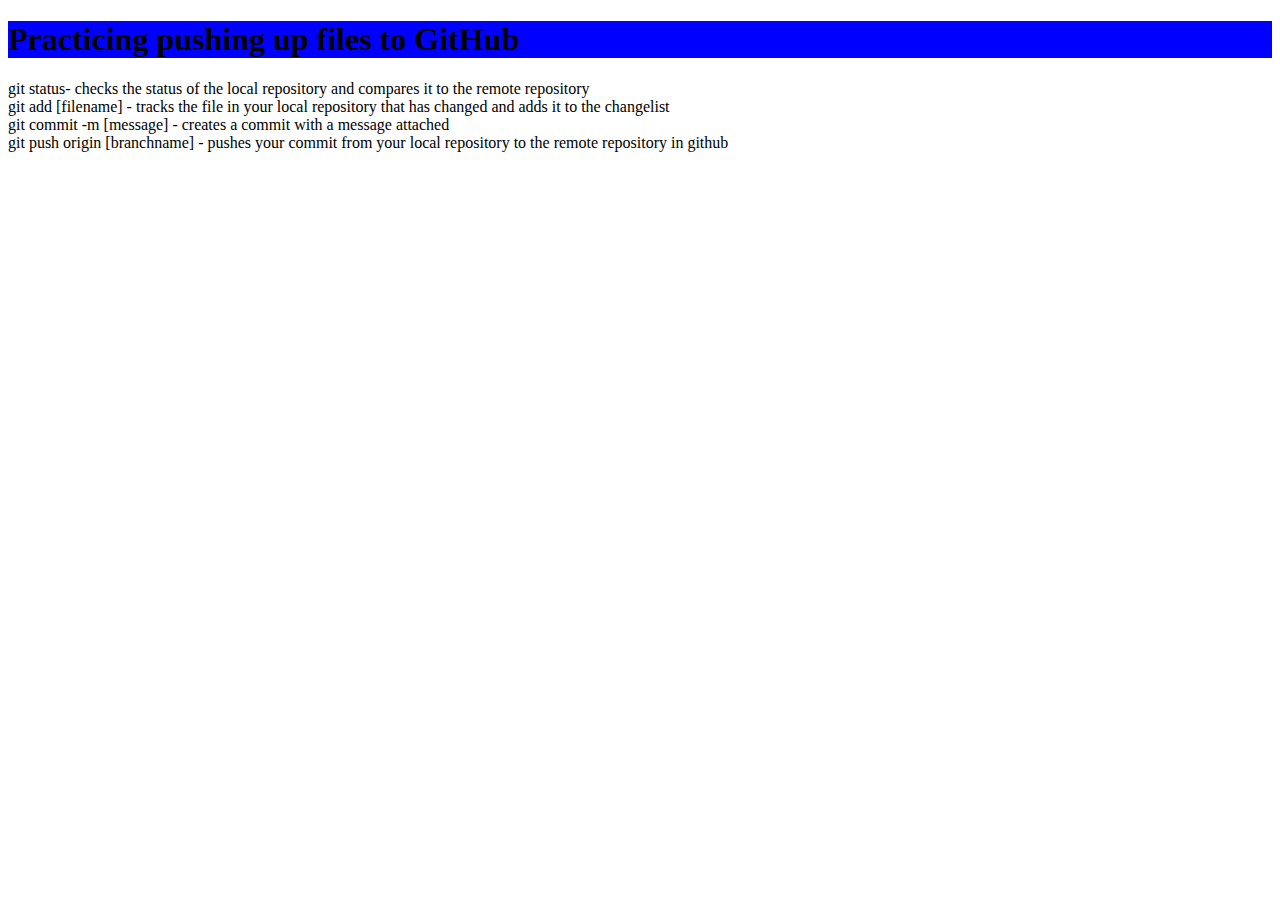
<file: index.html>
<!DOCTYPE html>
<html>
<head>
	<title>Portfolio Practice for GitHub</title>
	<link rel="stylesheet" type="text/css" href="index.css">
</head>
<body>
	<h1>Practicing pushing up files to GitHub</h1>

	<div>
		git status- checks the status of the local repository and compares it to the remote repository
		<br>

		git add [filename] - tracks the file in your local repository that has changed and adds it to the changelist
		<br>

		git commit -m [message] - creates a commit with a message attached
		<br>

		git push origin [branchname] - pushes your commit from your local repository to the remote repository in github
	</div>

</body>
</html>
</file>
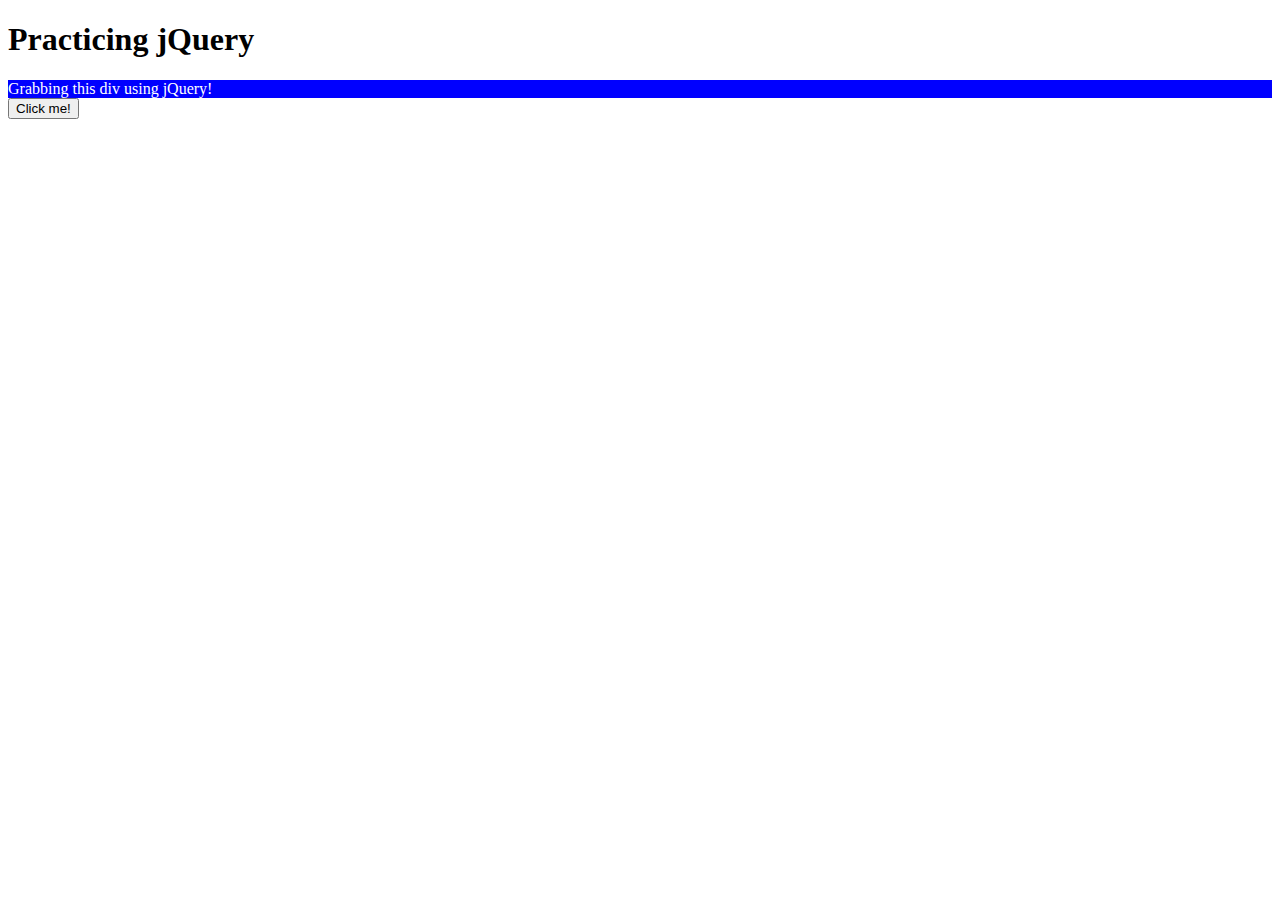
<file: 11-21/jQuery.html>
<!DOCTYPE html>
<html>
<head>
	<title>jQuery practice</title>
	<link rel="stylesheet" type="text/css" href="jQuery.css">
</head>
<body>
	<h1>Practicing jQuery</h1>
	<div id="firstDiv" class="blueDiv">Grabbing this div using jQuery!</div>

	<div>
	   <button id="myButton">Click me!</button>
    </div>

	<script src="https://ajax.googleapis.com/ajax/libs/jquery/3.4.1/jquery.min.js"></script>
	<script type="text/javascript" src="jQuery.js"></script>
</body>
</html>
</file>
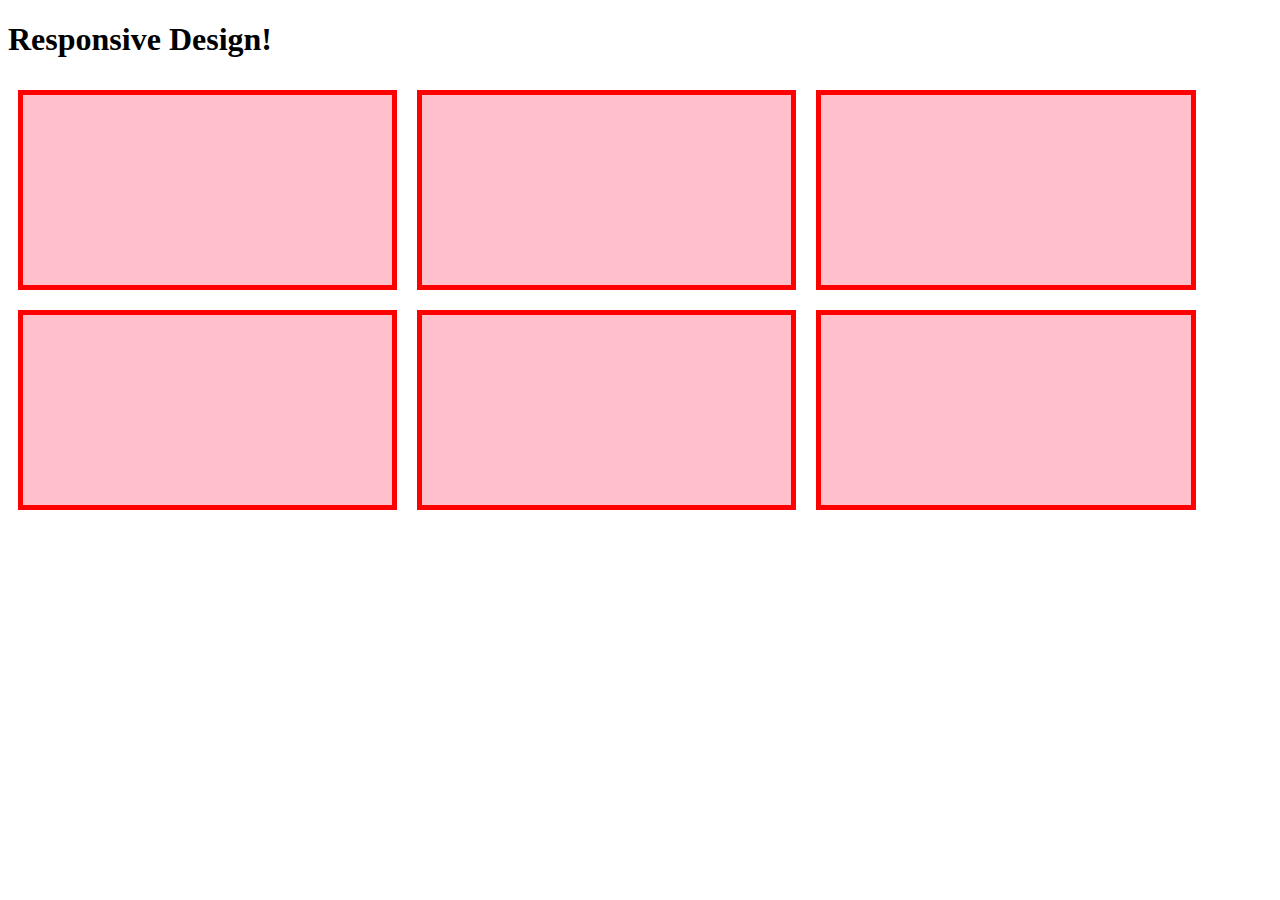
<file: 11-21/responsiveDesign.html>
<!DOCTYPE html>
<html>
<head>
	<title>Responsive Design</title>
	<meta name="viewport" content="width=device-width, initial-scale=1">
	<link rel="stylesheet" type="text/css" href="responsiveDesign.css">
</head>
<body>
	<h1>Responsive Design!</h1>

	<div class="boxes"></div>
	<div class="boxes"></div>
	<div class="boxes"></div>
	<div class="boxes"></div>
	<div class="boxes"></div>
	<div class="boxes"></div>
</body>
</html>
</file>
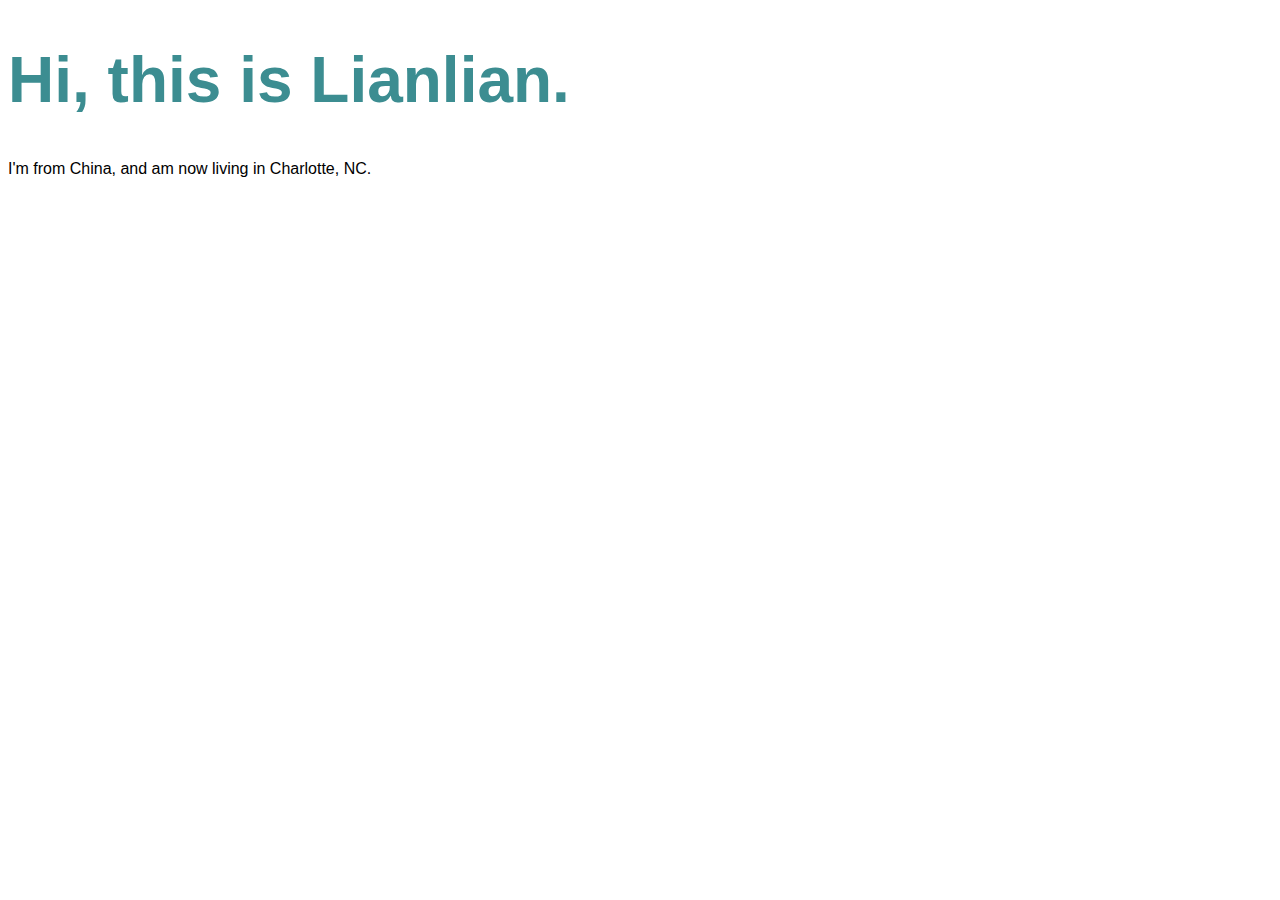
<file: 11-5/about.html>
<!DOCTYPE html>
<html>
<head>
	<title>About Me</title>
	<link rel="stylesheet" type="text/css" href="styles.css">
</head>
<body>
	<h1>Hi, this is Lianlian.</h1>

	<p>I'm from China, and am now living in Charlotte, NC.</p>

</body>
</html>
</file>
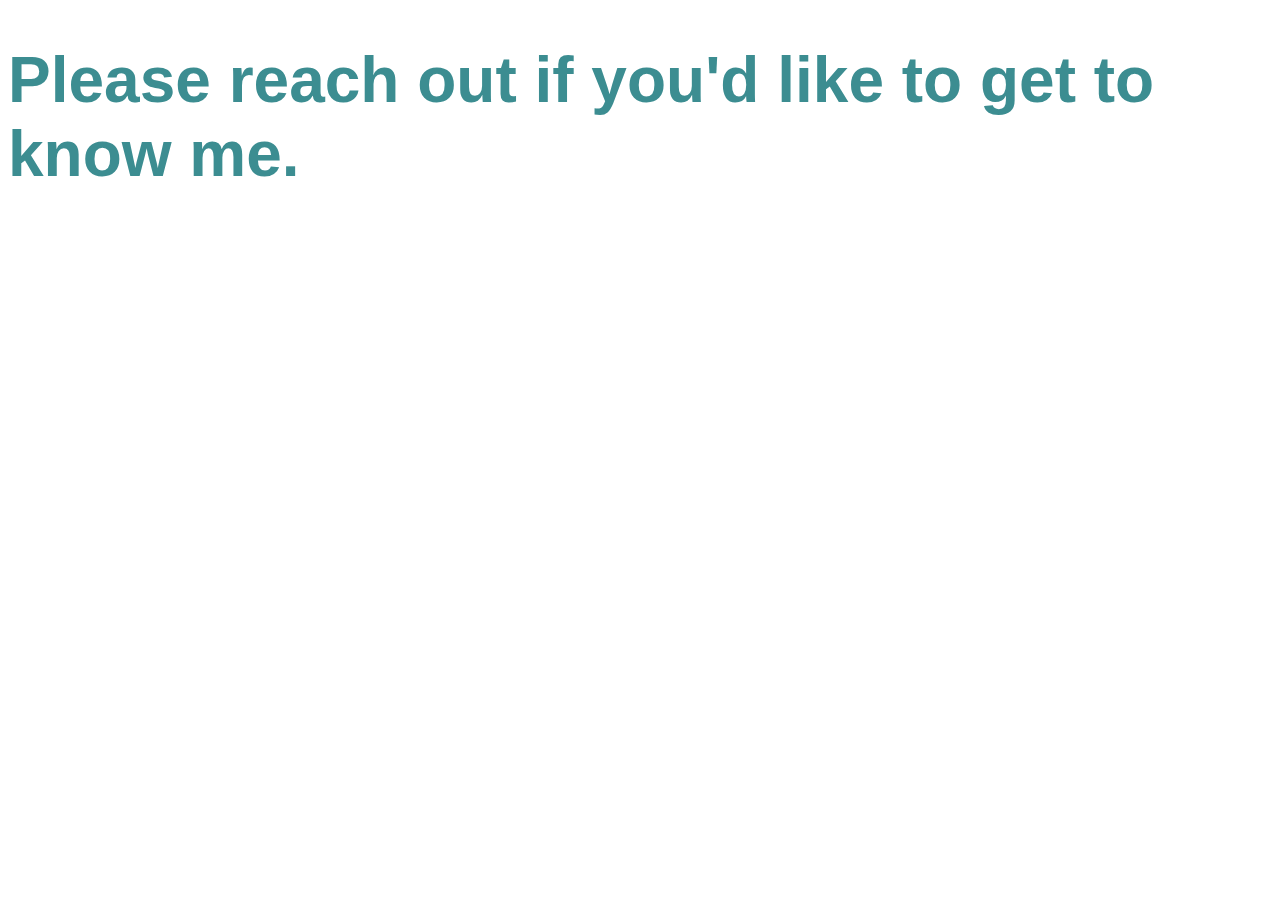
<file: 11-5/contact.html>
<!DOCTYPE html>
<html>
<head>
	<title>Contact Me</title>
	<link rel="stylesheet" type="text/css" href="styles.css">
</head>
<body>
	<h1>Please reach out if you'd like to get to know me.</h1>

</body>
</html>
</file>
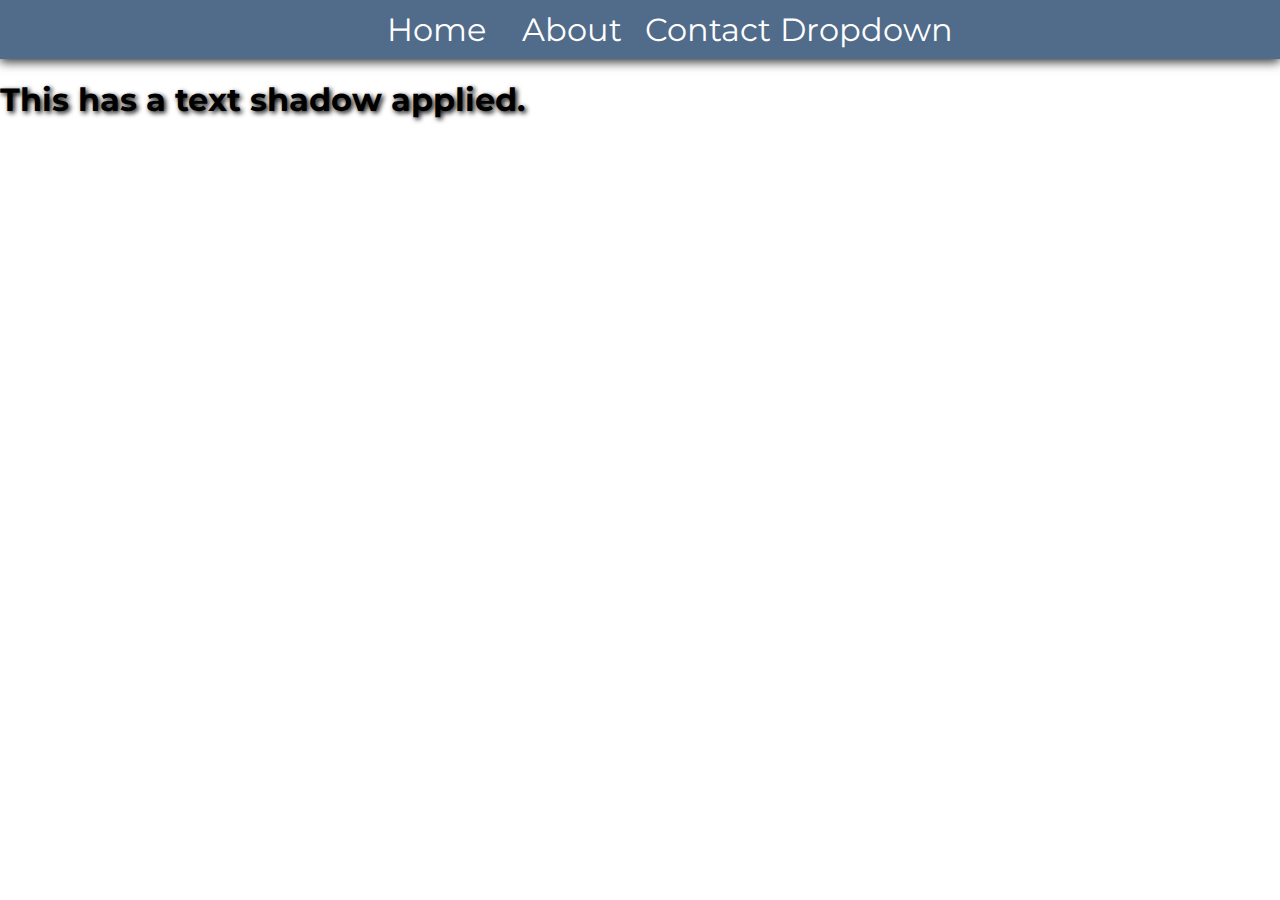
<file: 11-7/dropdown.html>
<!DOCTYPE html>
<html>
<head>
	<title>Dropdown styles!</title>
	<link href="https://fonts.googleapis.com/css?family=Montserrat:400,700&display=swap" rel="stylesheet">
	<link rel="stylesheet" type="text/css" href="dropdown.css">
</head>
<body>
	<header>
		<nav>
			<ul>
				<li>Home</li>
				<li>About</li>
				<li>Contact</li>
				<li id="dropdownHover">
					Dropdown
					<ul id="dropdown">
						<li>List item 1</li>
						<li>List item 2</li>
						<li>List item 3</li>
					</ul>
				</li>
			</ul>
		</nav>

		<h1>This has a text shadow applied.</h1>
	</header>

</body>
</html>
</file>
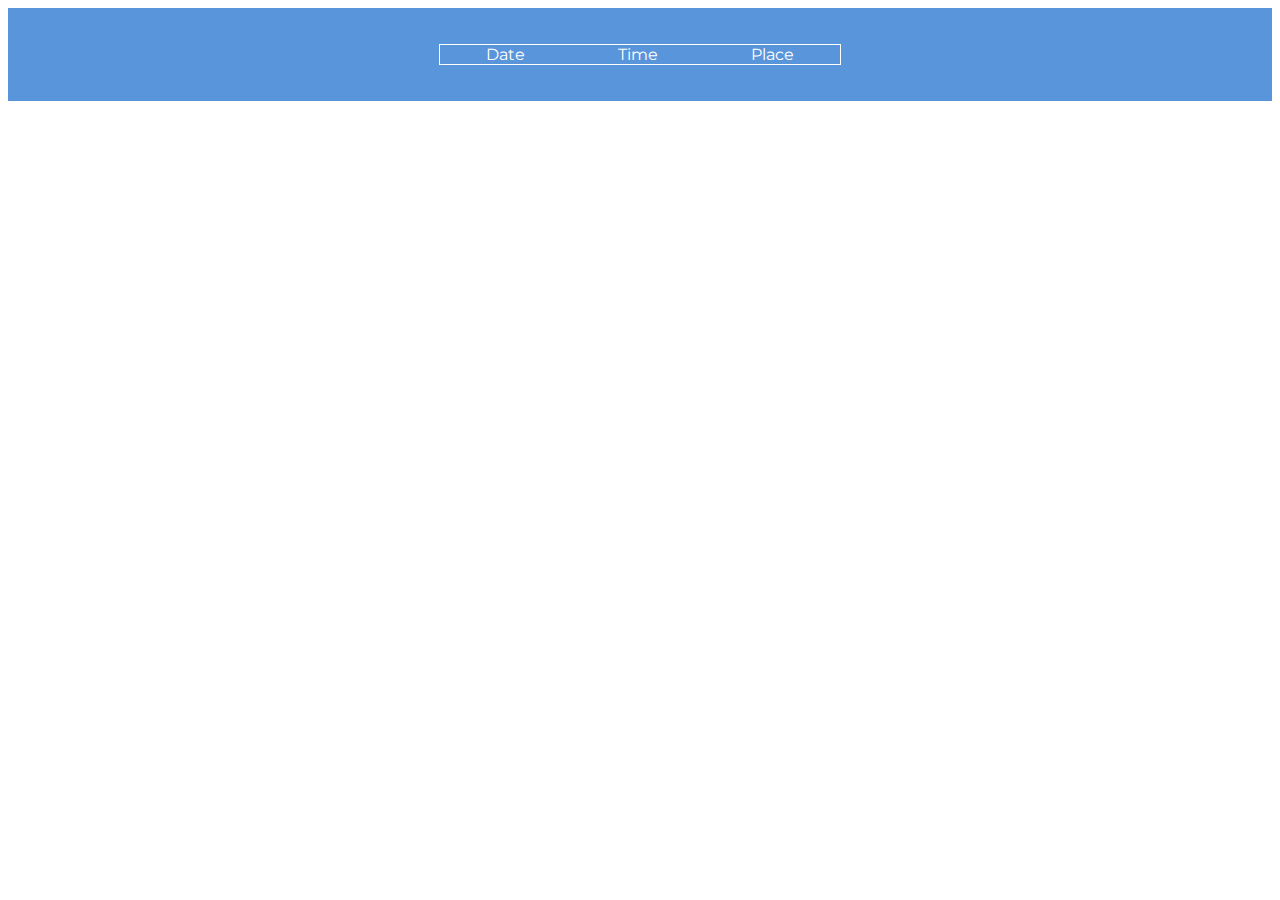
<file: 11-7/flexboxDemo.html>
<!DOCTYPE html>
<html>
<head>
	<title>Flexbox demo</title>
	<link rel="stylesheet" type="text/css" href="flexboxDemo.css">
	<link href="https://fonts.googleapis.com/css?family=Montserrat:400,700&display=swap" rel="stylesheet">
</head>
<body>
	<div class="container">
		<ul class="menu">
			<li>Date</li>
			<li>Time</li>
			<li>Place</li>
		</ul>
	</div>

</body>
</html>
</file>
<file: index.css>
h1 {
	background-color: blue;
	animation: 2s color ease-in;
	-webkit-transition: all 4s ease;
}

h1:hover {
	background-color: red;
	animation: 2s color ease-in;
	-webkit-transition: all 4s ease;
}
</file>
<file: 11-21/responsiveDesign.css>
.boxes {
	width: 43%;
	display: inline-block;
	float: left;
	height: 200px;
	border: 5px solid red;
	text-align: center;
	box-sizing: border-box;
	margin: 10px;
	background-color: pink;
}

@media only screen and (min-width: 768px) {
	.boxes {
		width: 30%;
	}
}

@media only screen and (min-width: 1440px) {
	.boxes {
		width: 14%;
	}
}
</file>
<file: 11-5/styles.css>
body {
	font-family: 'Tahoma', Arial, sans-serif;
}

h1 {
	font-size: 64px;
	color: #3c8d91;
}

#home ul {
	color: purple;
}

#home ul a {
	color: darkgray;
}

#home ul a:link {
	color: darkgray;
	font-size: 28px;
	text-decoration: none;
}

#home li {
	display: inline-block;
	padding: 10px;
	border: 1px solid purple;
}

#home ul a:visited {
	color: darkblue;
}

#home ul a:hover {
	color: red;
}

#home ul a:active {
	color: orange;
}

#home .styled-button {
	background-color: purple;
	padding: 10px 5px;
	color: white;
	border: none;
}

#home .styled-button:hover {
	background-color: white;
	color: purple;
}
</file>
<file: 11-7/dropdown.css>
body {
	font-family: 'Montserrat', sans-serif;
	margin: 0;
}

nav {
	background-color: #516b8a;
	box-shadow: 0px 3px 10px rgba(0,0,0,0.8);
}

ul {
	font-size: 32px;
	list-style: none;
	padding-left: 0;
	margin: 0;
	color: white;
	text-align: center;
	padding: 10px 0;
}

li {
	display: inline-block;
	width: 10%;
}


#dropdownHover:hover #dropdown {
	display: block;
}

#dropdown {
	display: none;
	position: absolute;
	color: blue;
}

#dropdown li {
	display: block;
	width: 100%;
}

h1 {
	text-shadow: 2px 2px 5px black;
}
</file>
<file: 11-7/flexboxDemo.css>
body {
	font-family: 'Montserrat', sans-serif;
}

.container {
	display: flex;
	color: #fff;
	background-color: #5995DA;
	padding: 20px 0;
	justify-content: center;
}

.menu {
	border: 1px solid #fff;
	width: 400px;
	display: flex;
	justify-content: space-around;
	list-style: none;
	padding-left: 0;
}
</file>
